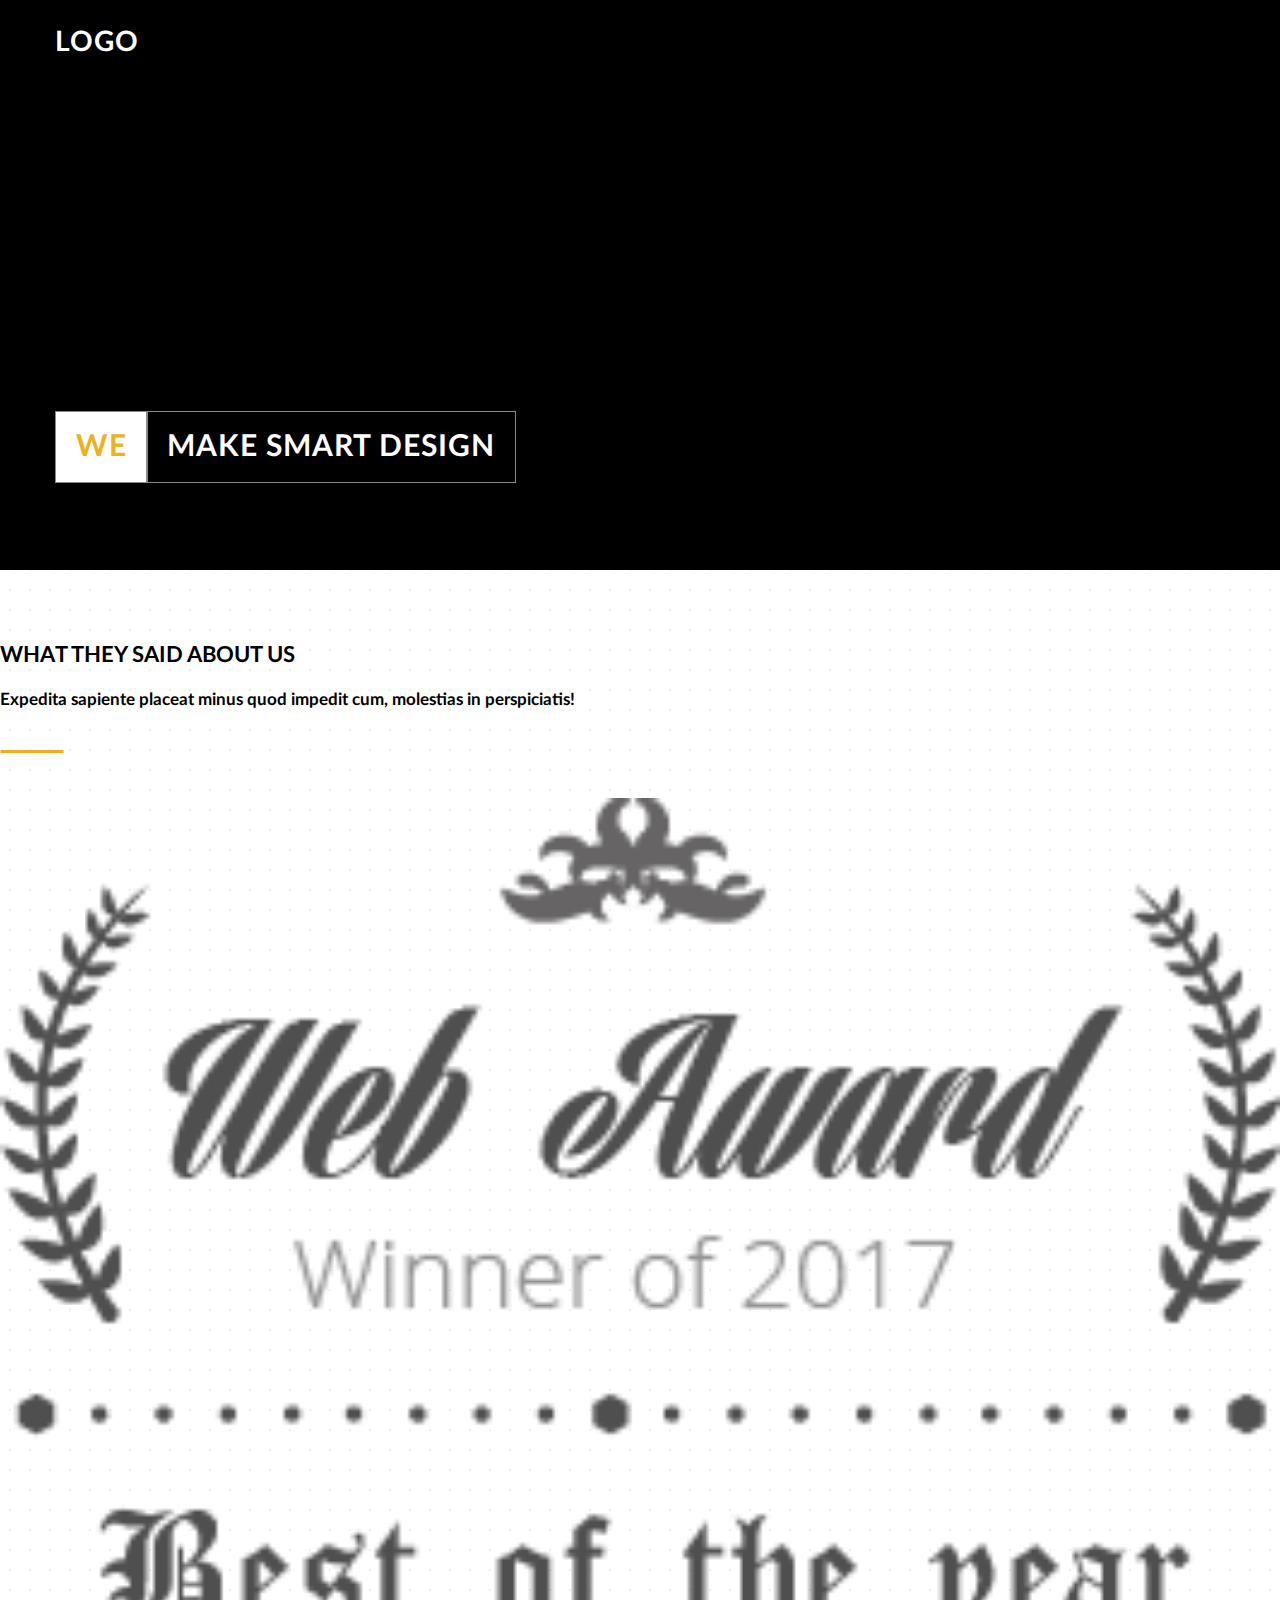
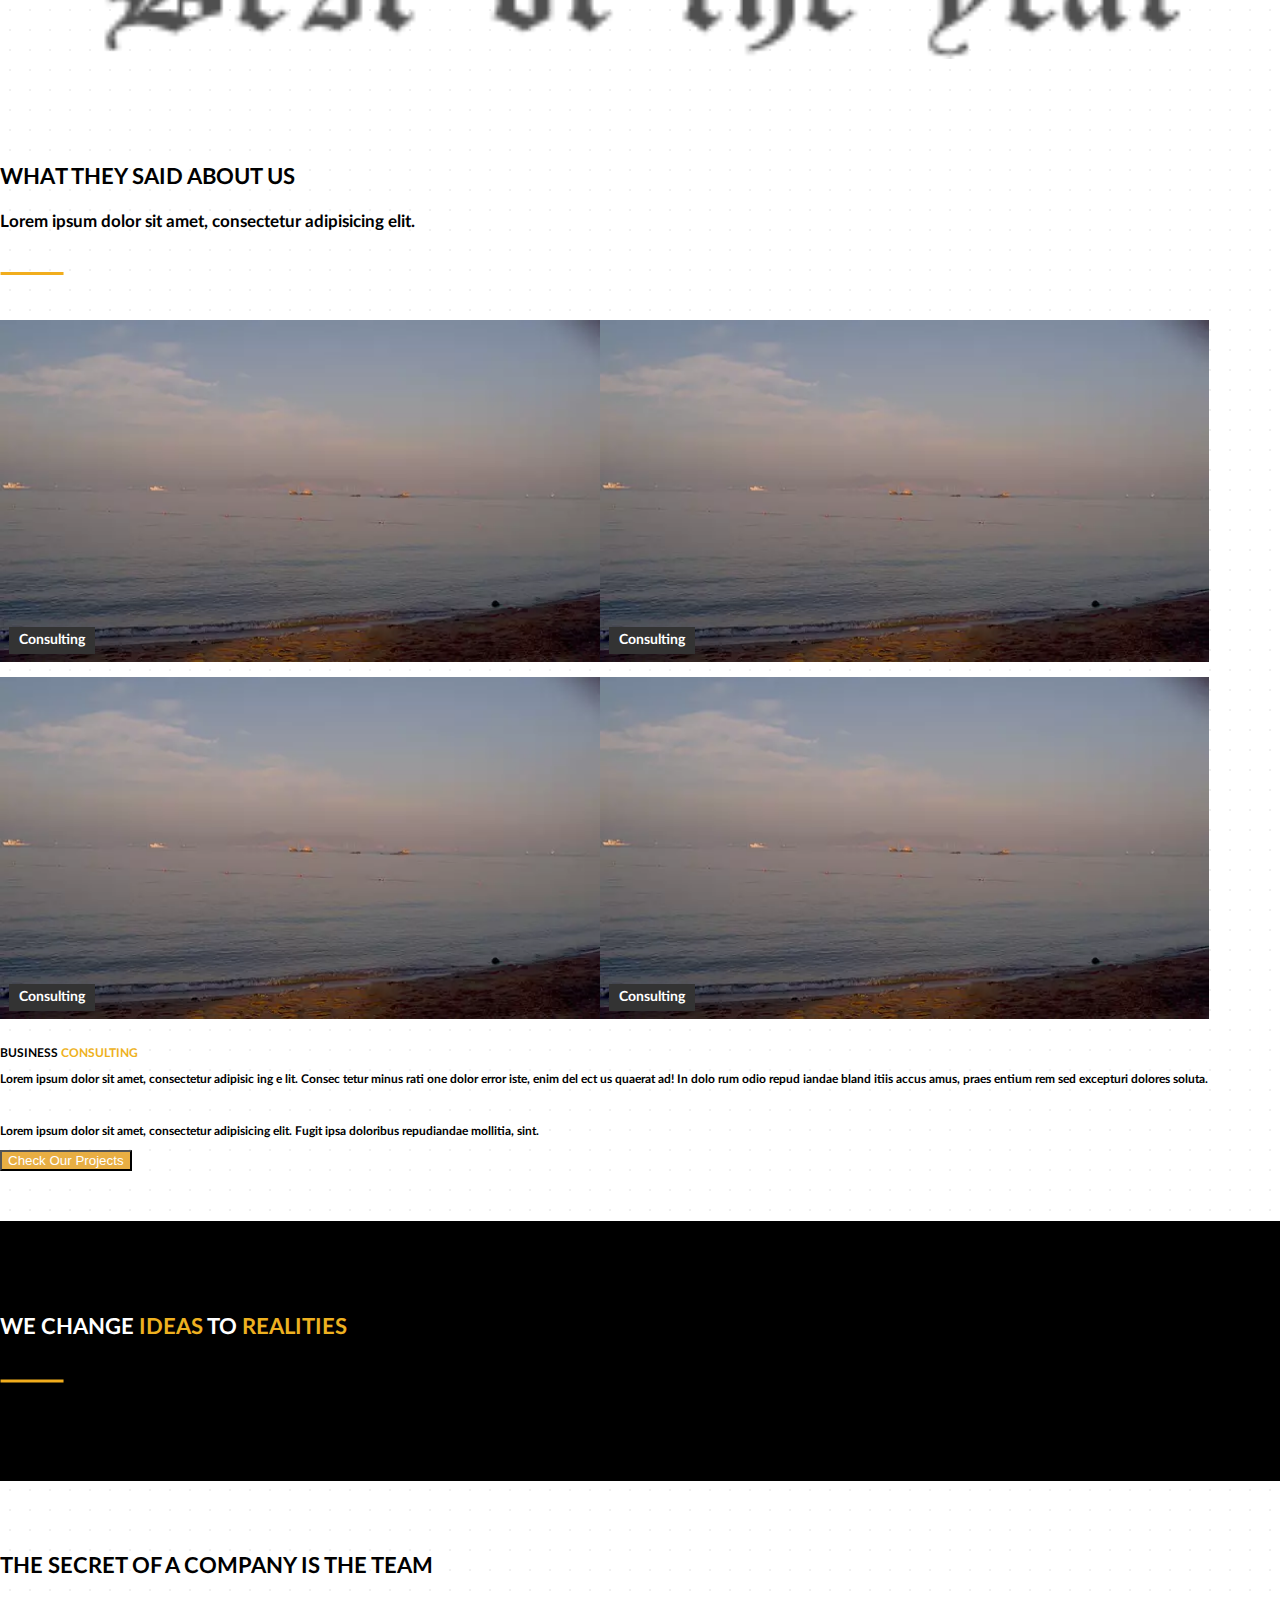
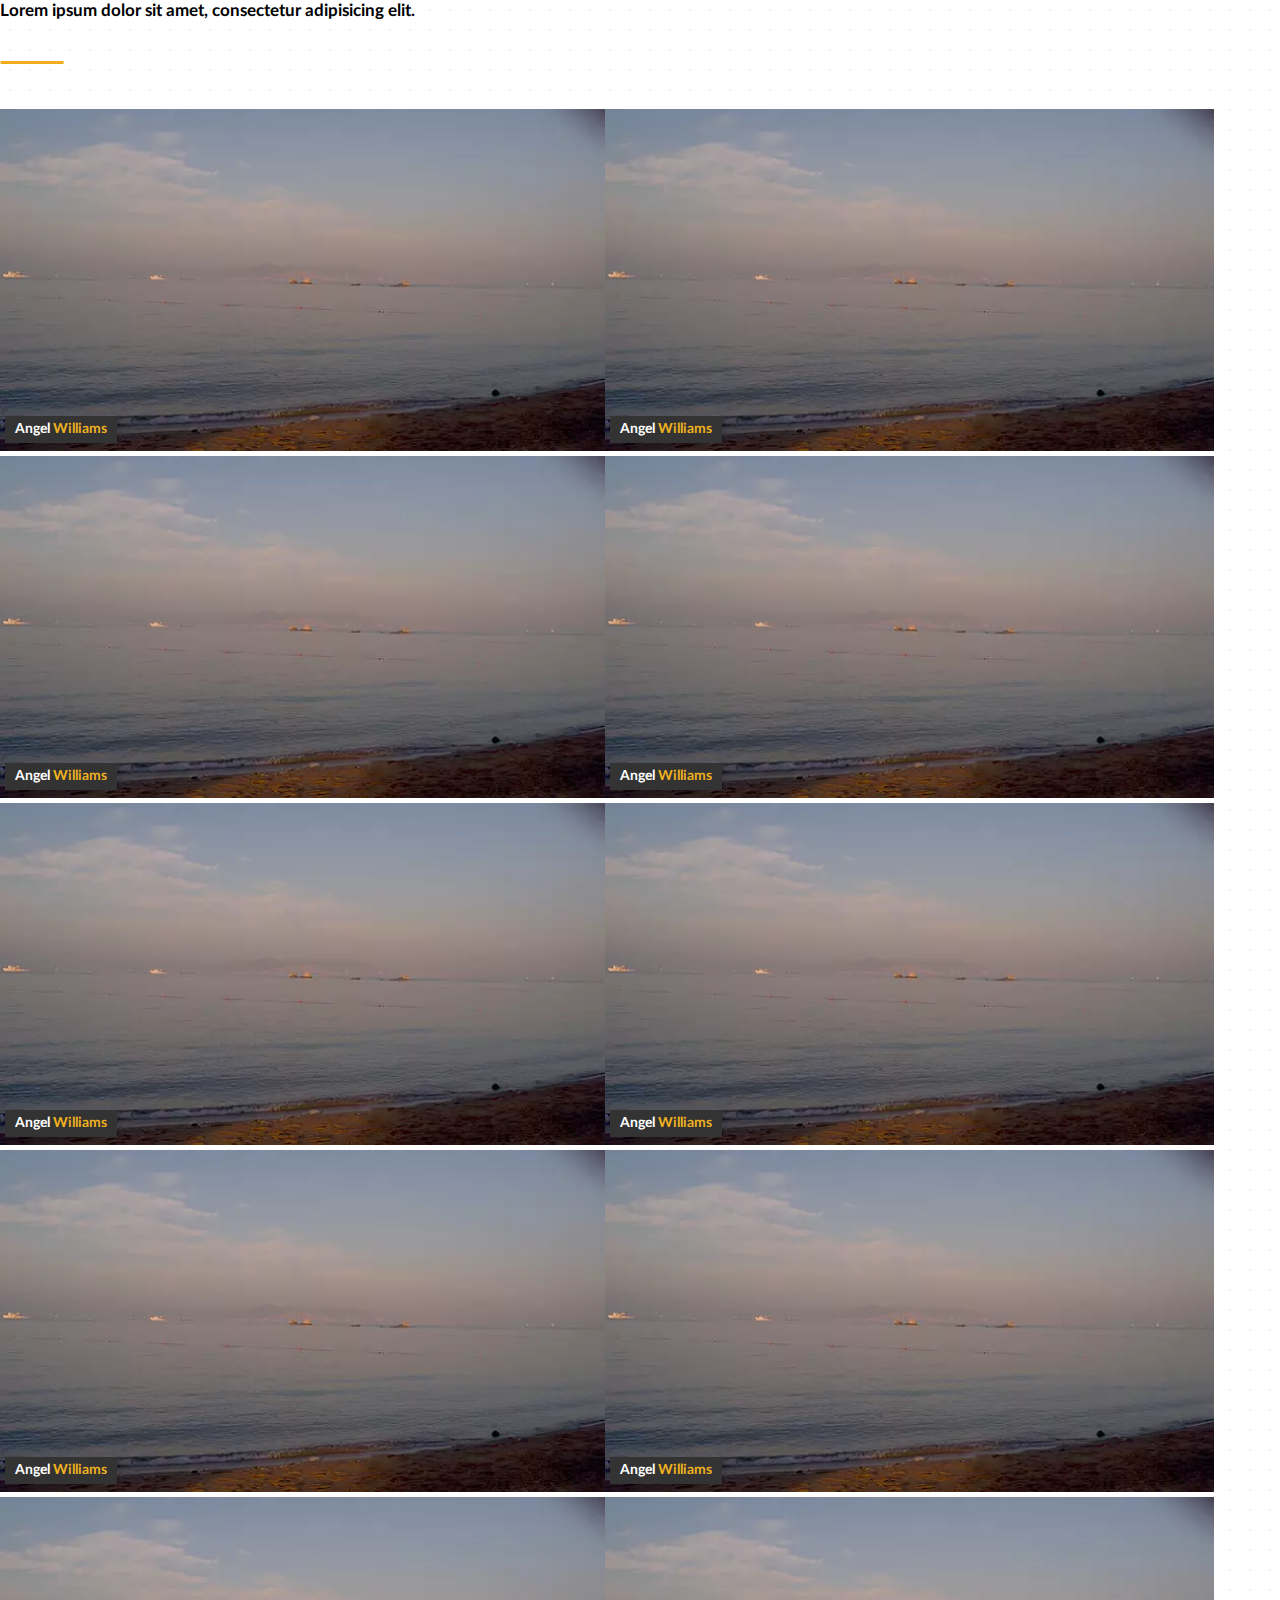
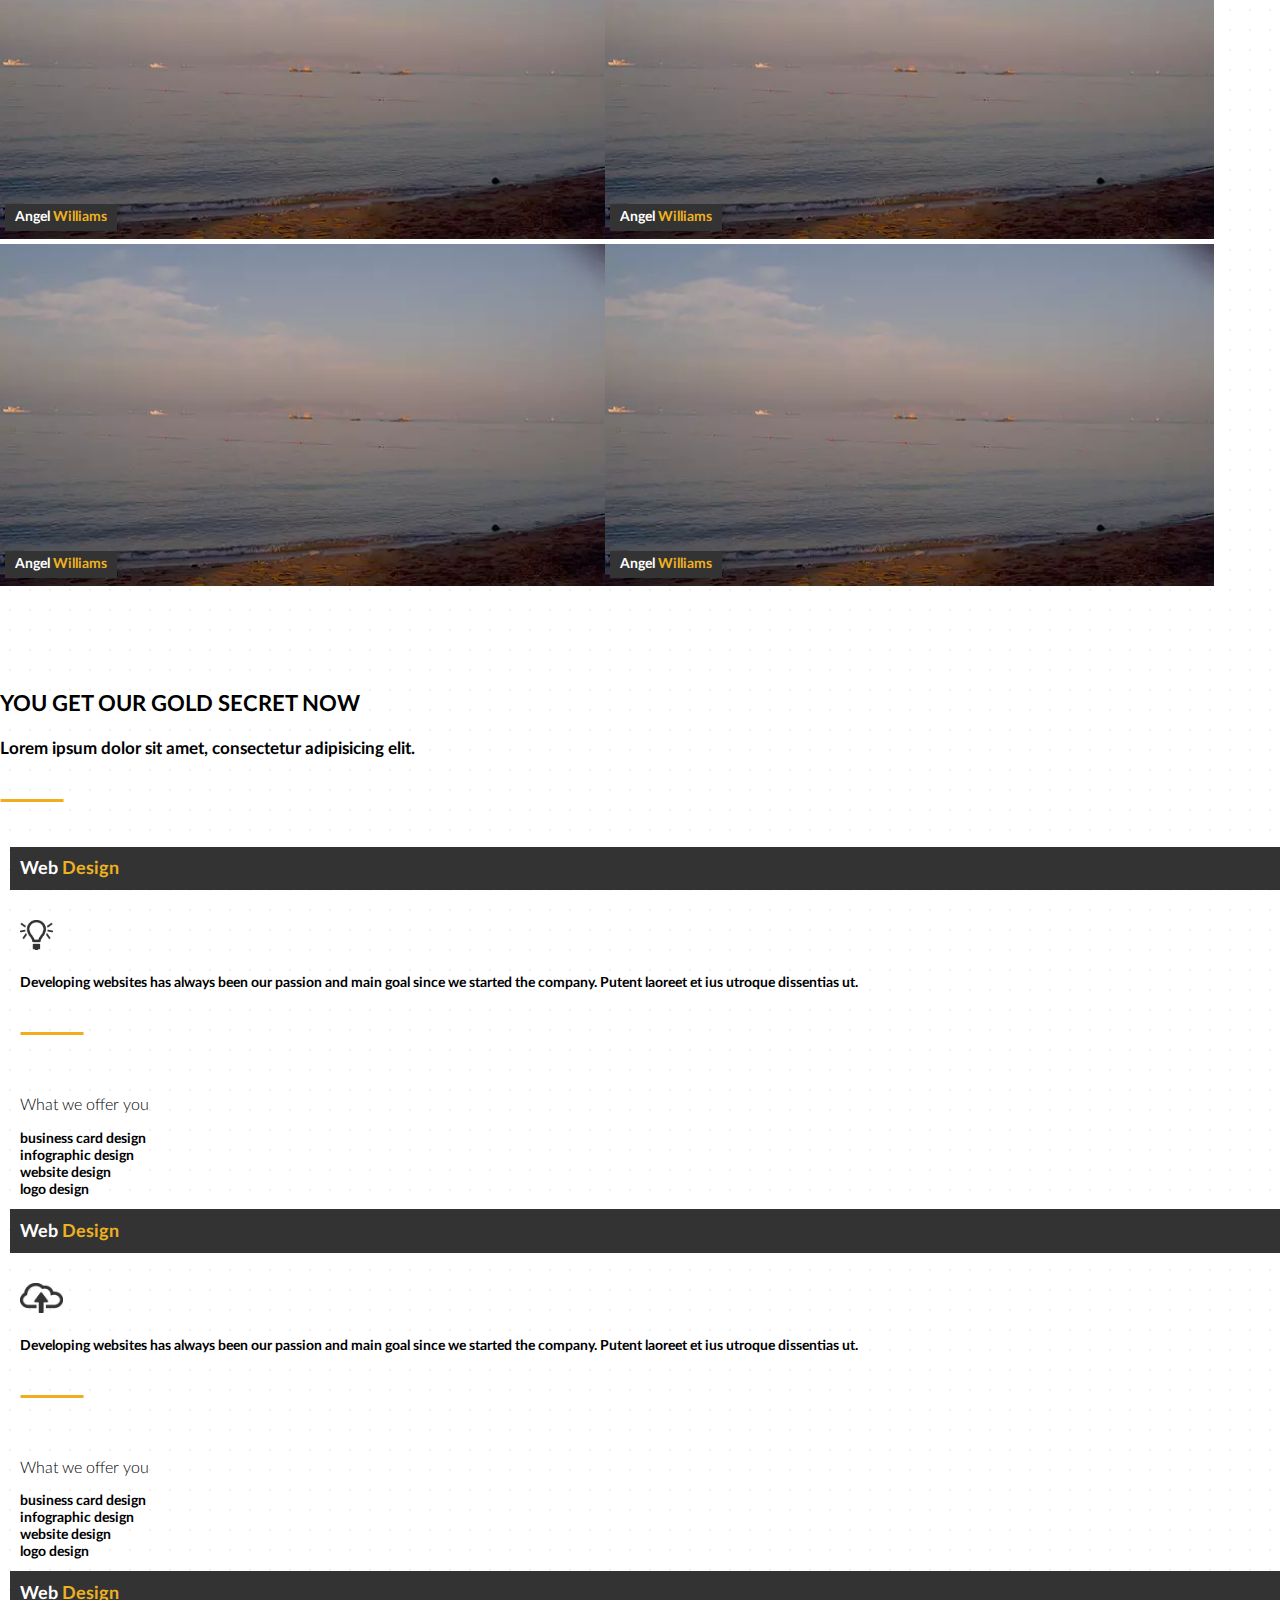
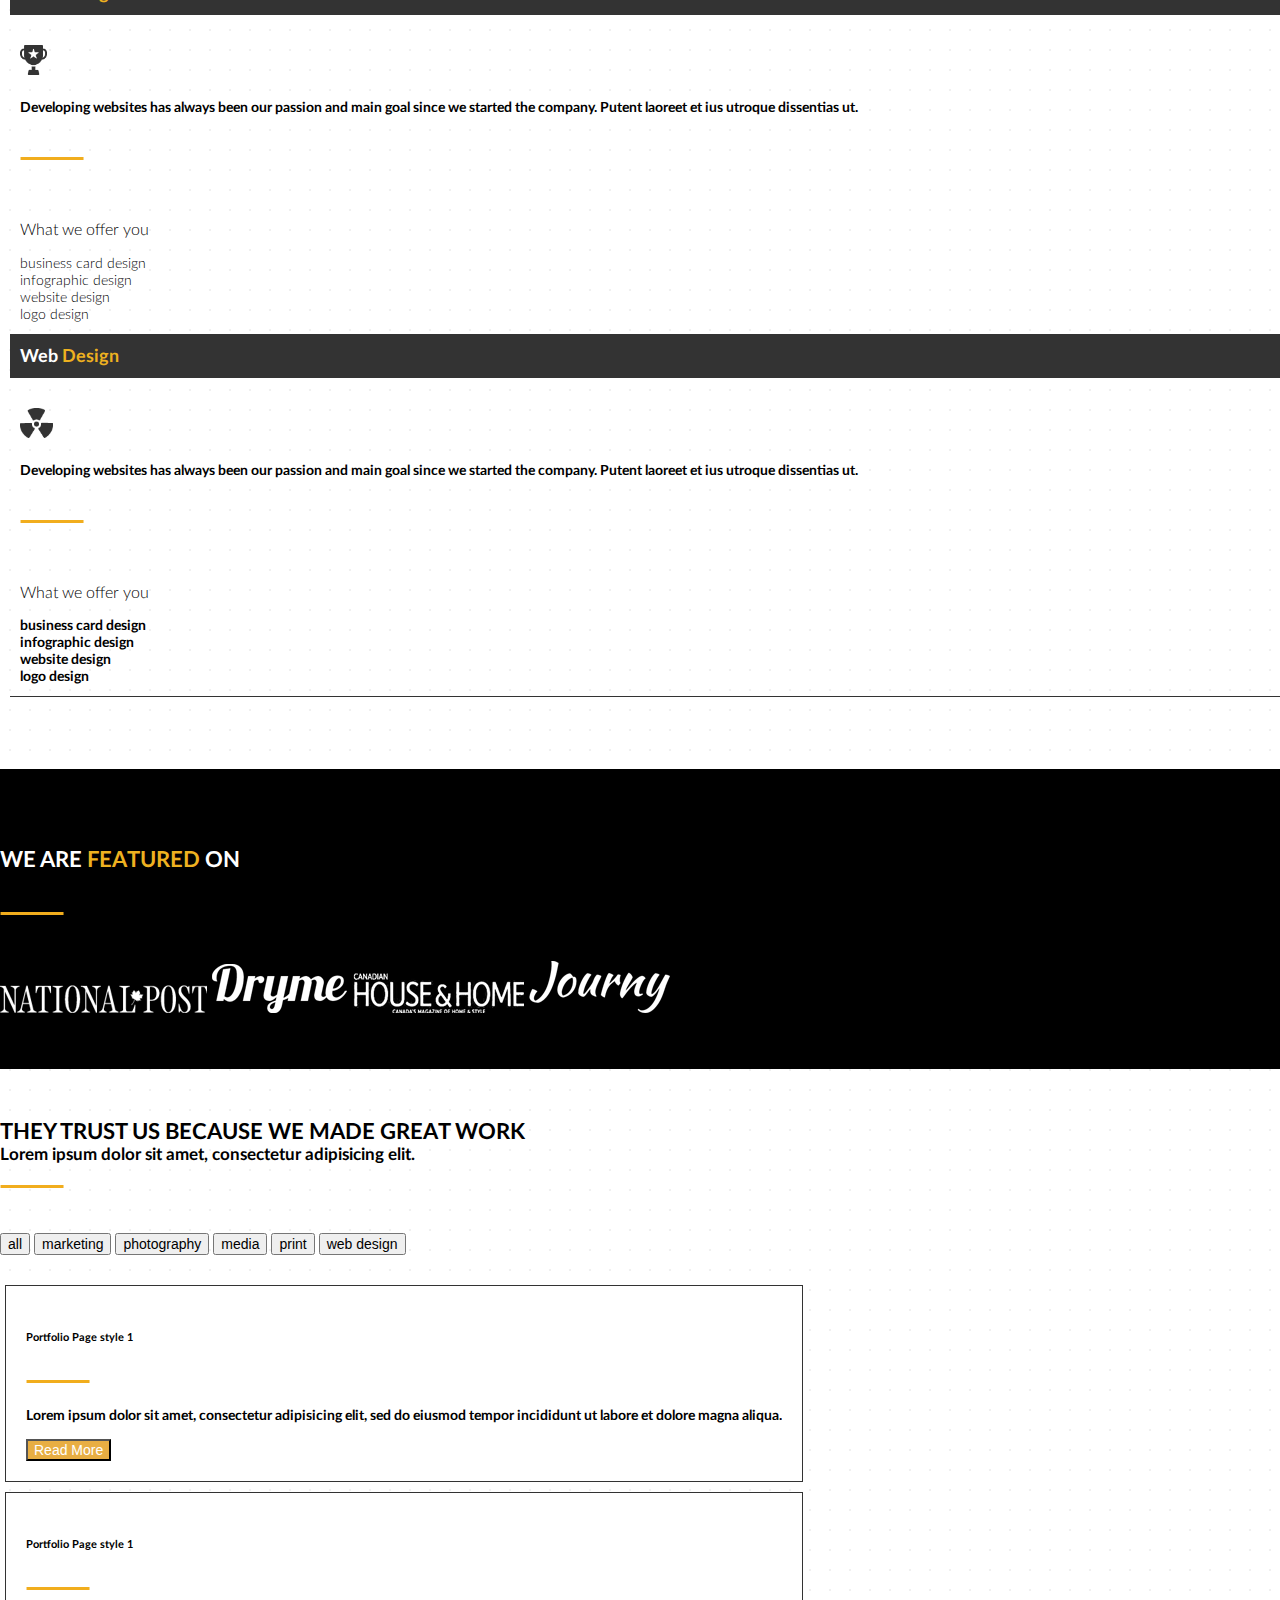
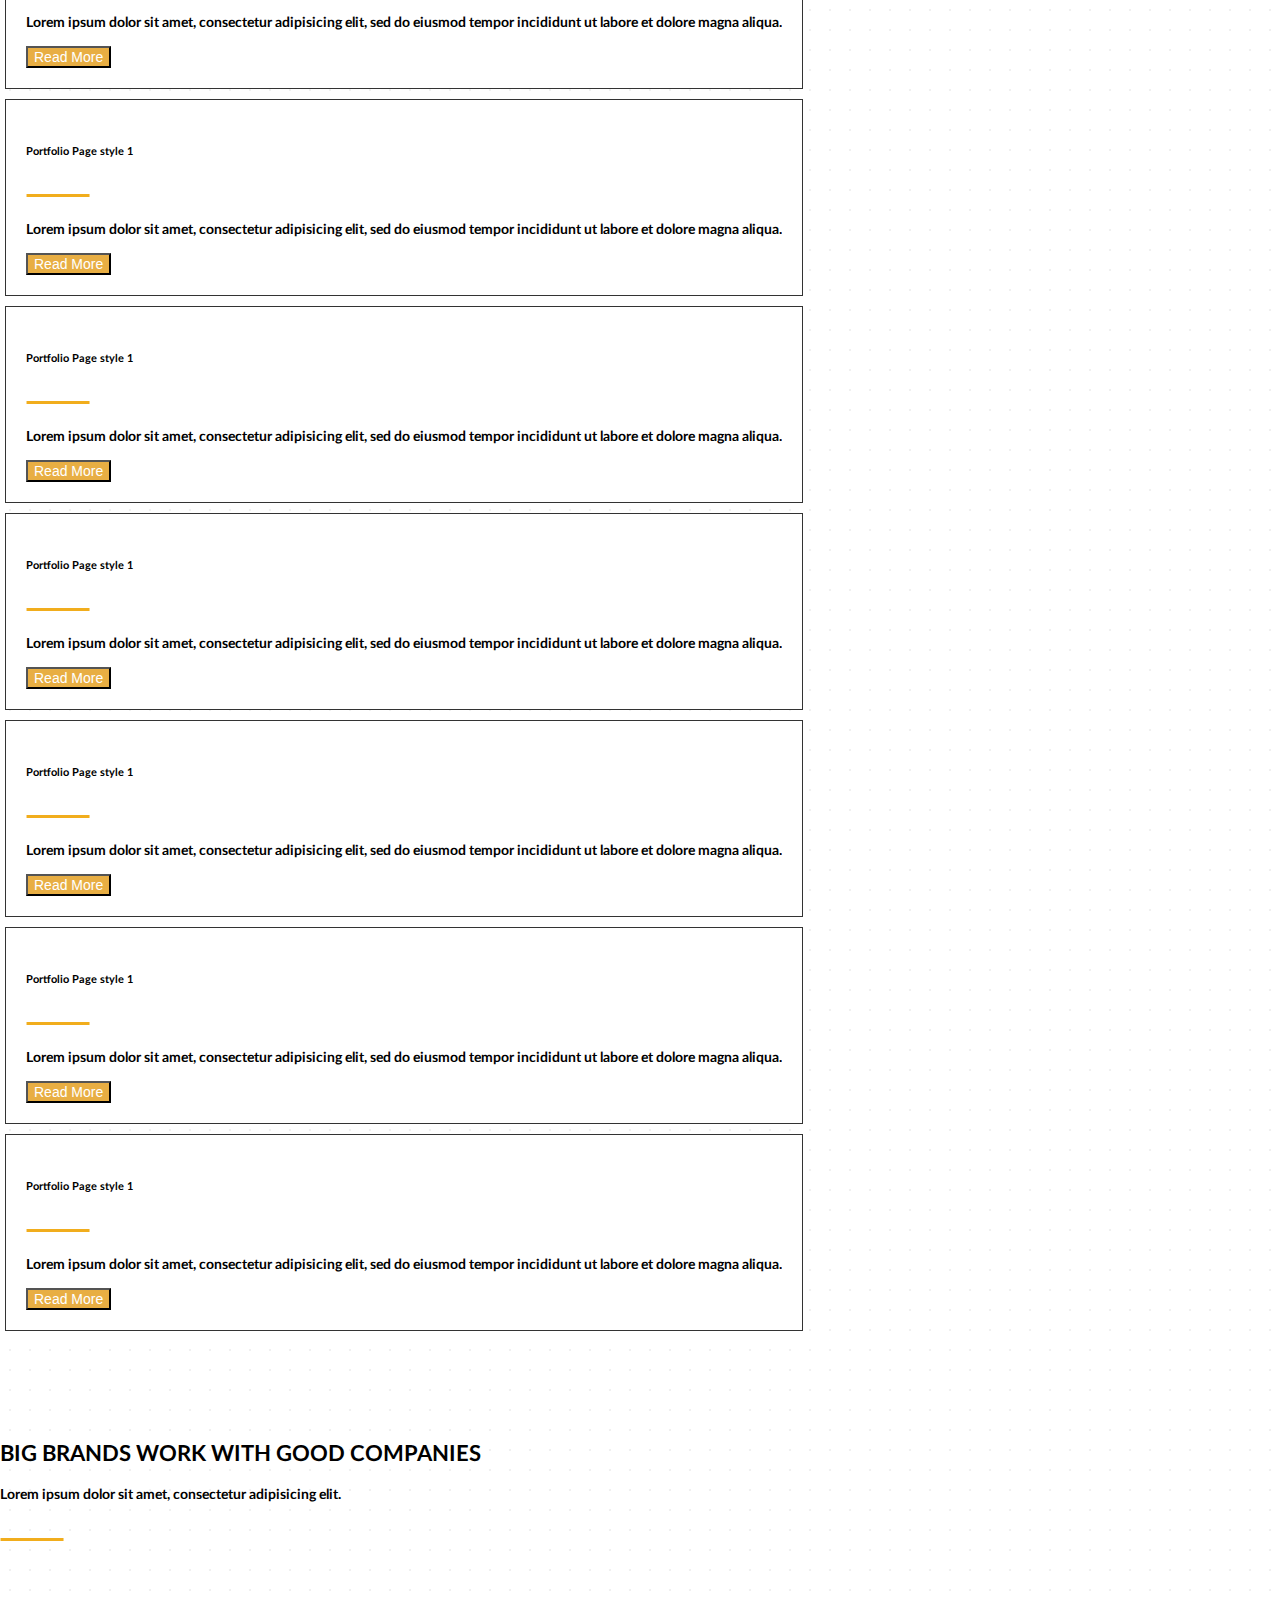
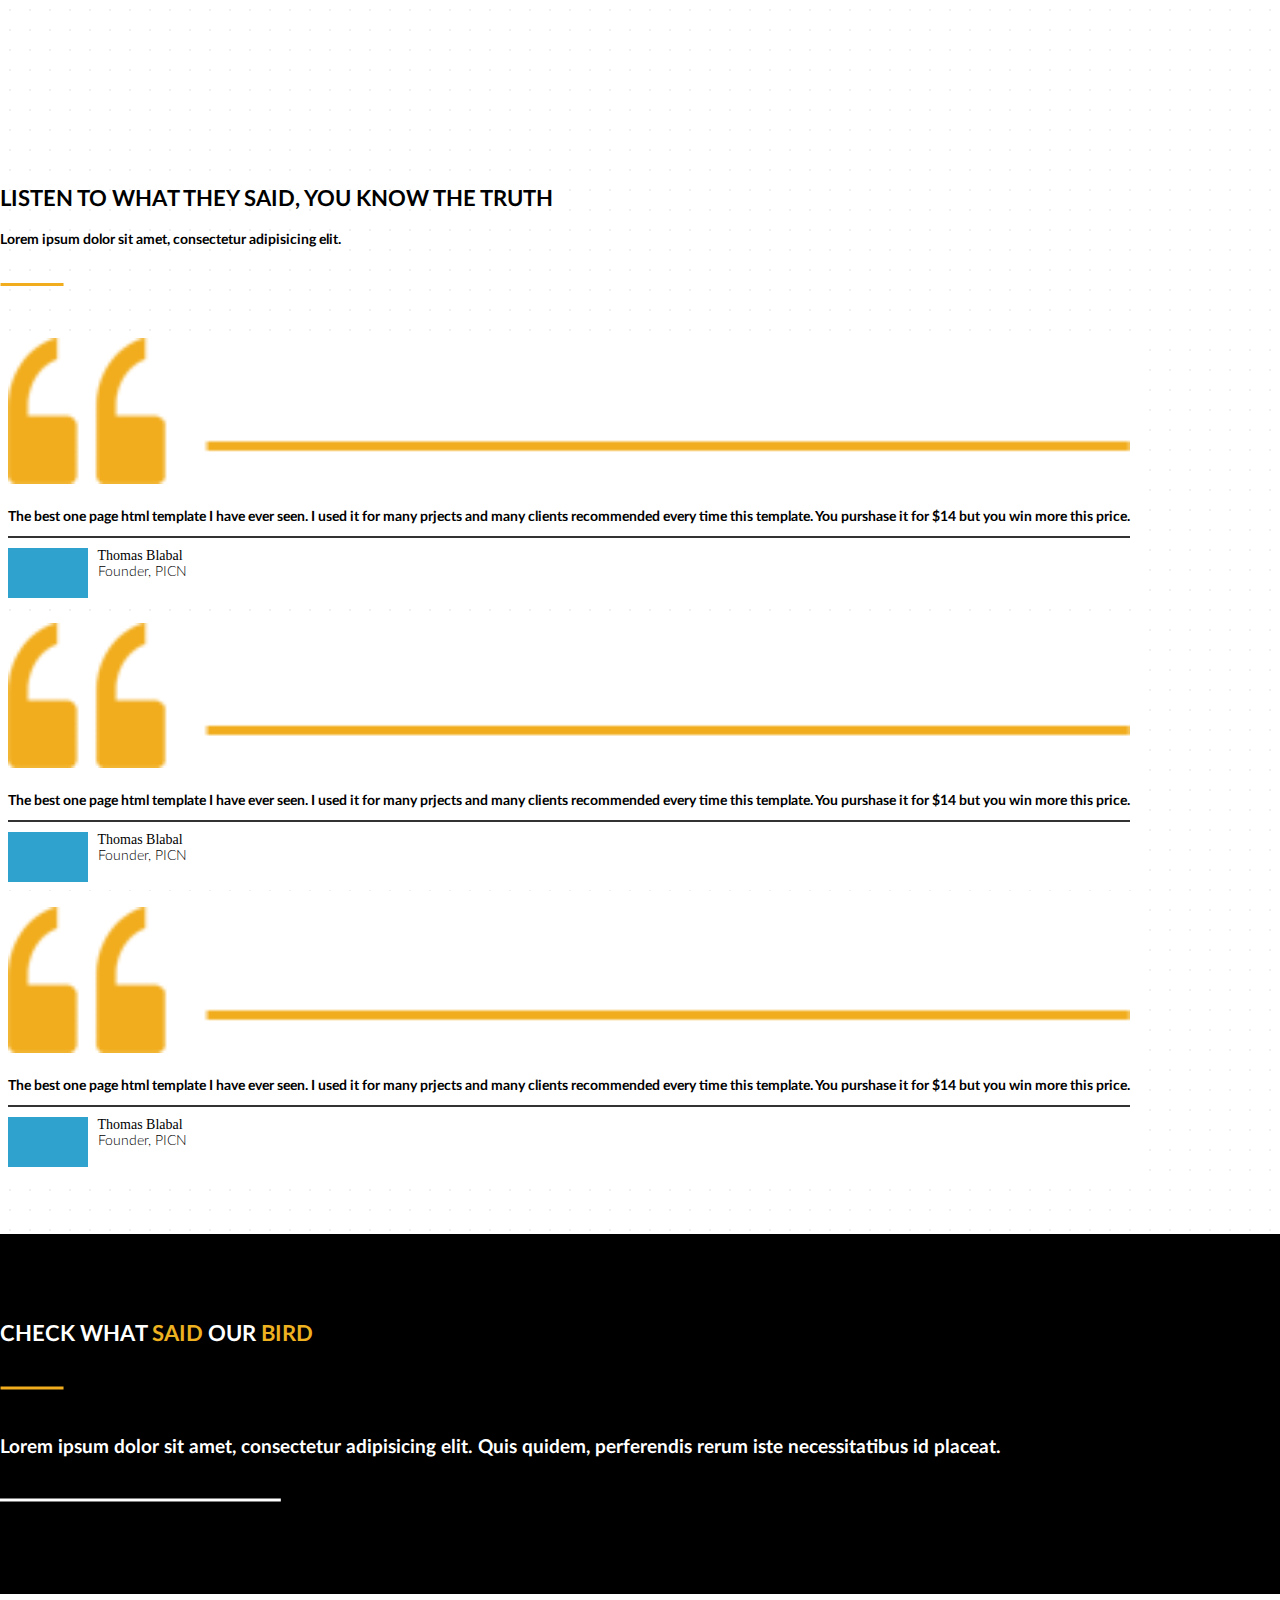
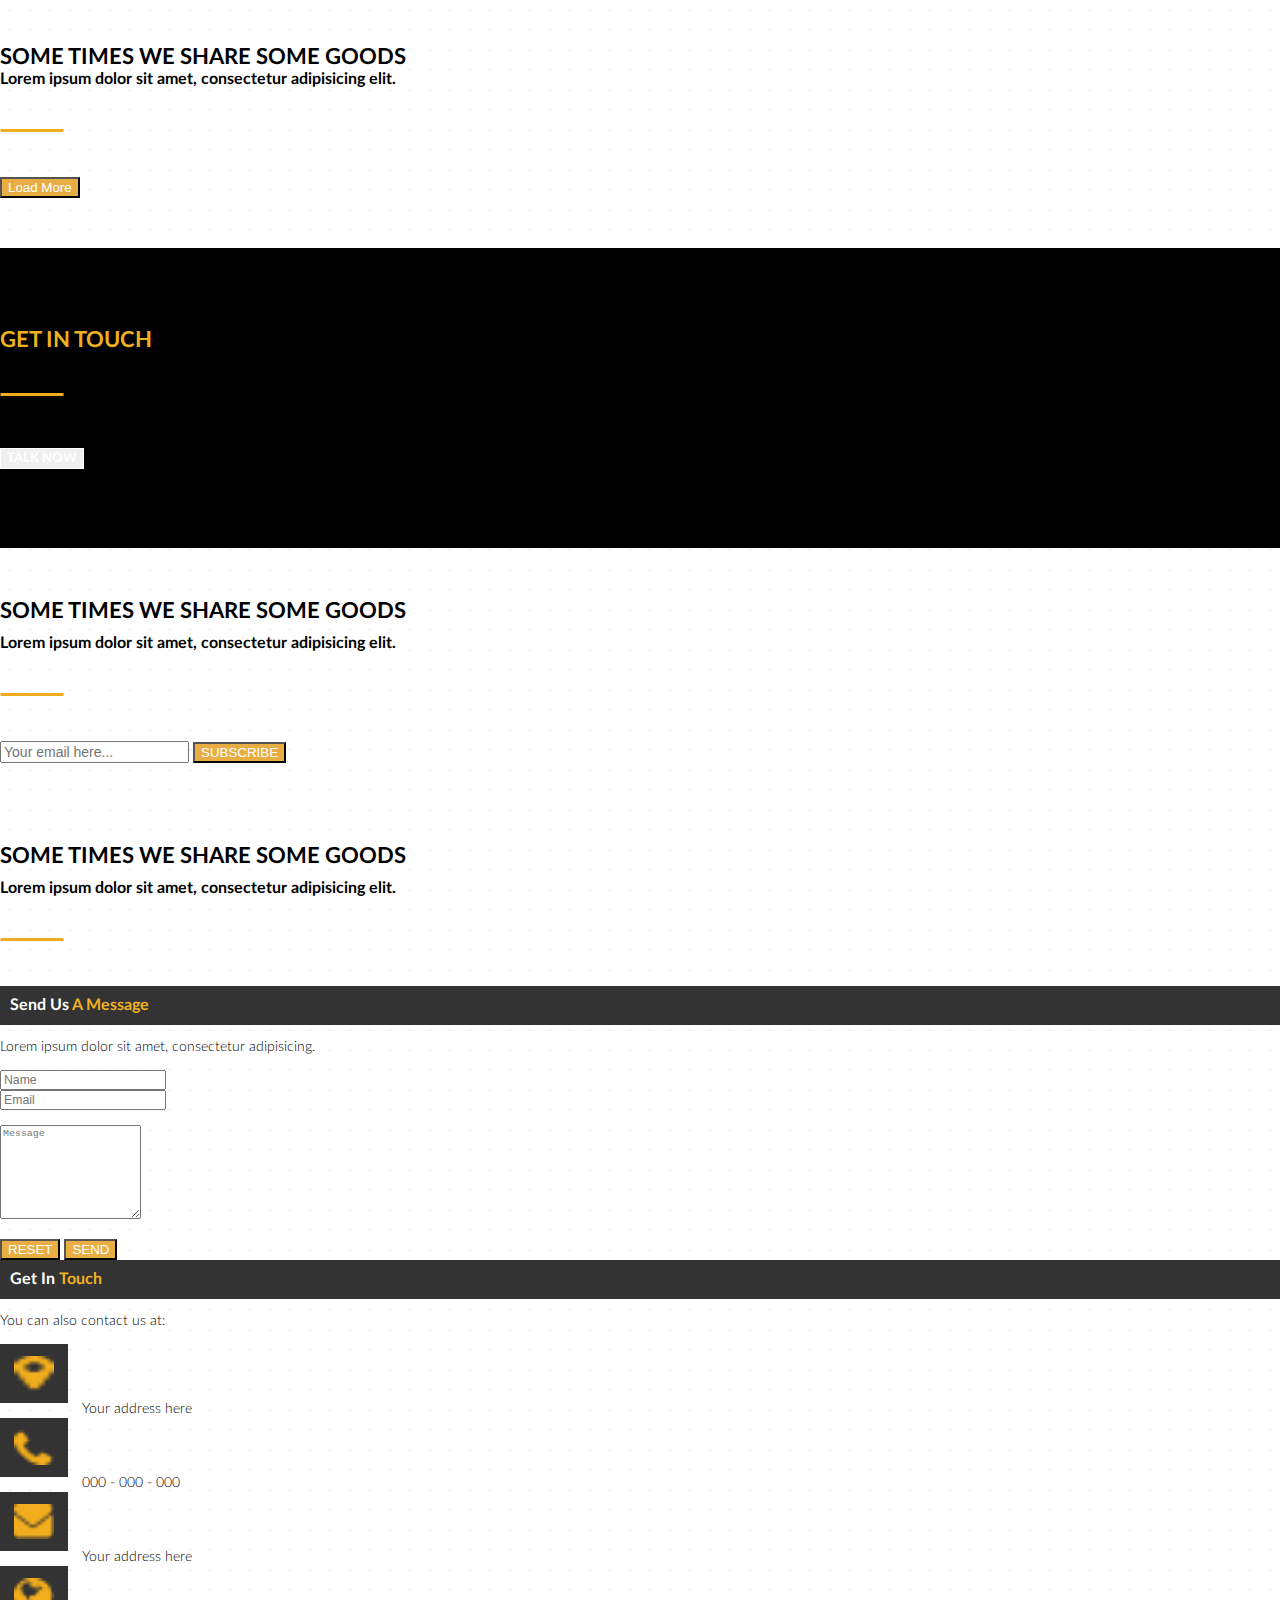
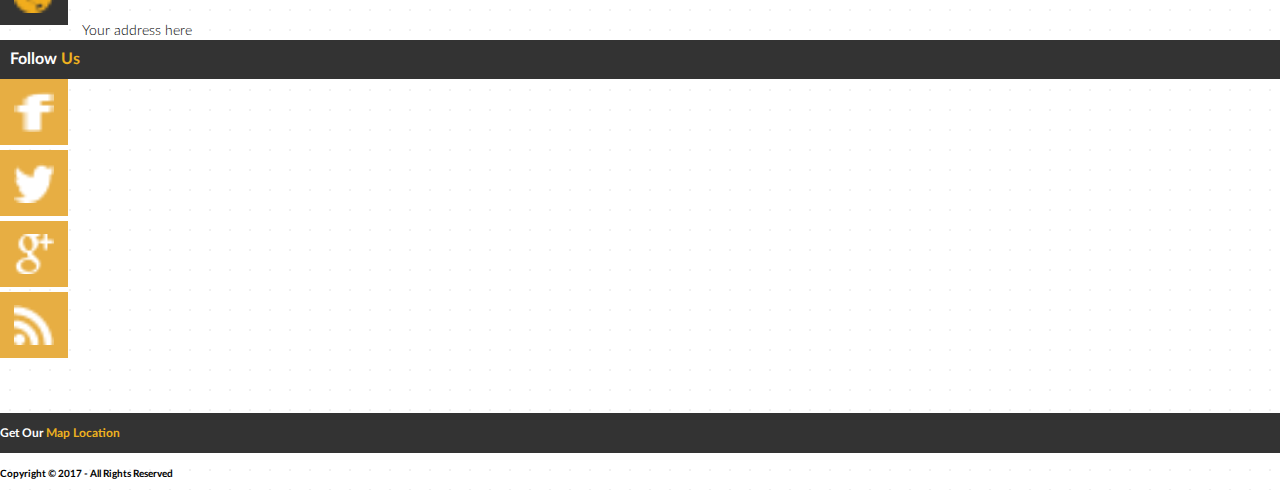
<file: index.html>
<!DOCTYPE html>
<html lang="en">
<head>
	<meta charset="UTF-8">
	<title>test</title>
	<meta name="viewport" content="width=device-width, initial-scale=1" />
	<link rel="stylesheet" href="https://maxcdn.bootstrapcdn.com/bootstrap/4.0.0-beta.2/css/bootstrap.min.css" integrity="sha384-PsH8R72JQ3SOdhVi3uxftmaW6Vc51MKb0q5P2rRUpPvrszuE4W1povHYgTpBfshb" crossorigin="anonymous">
	<link rel="stylesheet" href="css/index.css">
	<link rel="stylesheet" href="Lato/latofonts.css">
</head>
<body>
	<div>
		<!-- section 1 starts -->
		<section class="row-fluid capitalize logo-section">
			<div class="text-left logo">
				logo
			</div>
			<div class="text-left slogan">
				<span class="slogan-left border-right-0">we</span>
				<span class="slogan-right border-left-0">make smart design</span>
			</div>
		</section>
		<!-- section 1 ends -->
		<!-- section 2 starts -->
		<section class="container row-fluid section-two">
			<div class="text-center">
				<p class="section-title capitalize">what they said about us</p>
				<div class="seventeen">
					 Expedita sapiente placeat minus quod impedit cum, molestias in perspiciatis!
				</div>
				<img src="image/yellow-line.png" alt="" class="yellow-line">
			</div>
			<div class="col-xs-12">
			</div>
			<div class="row justify-content-around">
		    <div class="col-4">
					<img src="image/2/award.png" alt="" class="img-responsive award-img"/>
		    </div>
		  </div>
			<div class="second text-center">
				<p class="section-title capitalize">what they said about us</p>
				<div class="seventeen">
					Lorem ipsum dolor sit amet, consectetur adipisicing elit. 
				</div>
				<img src="image/yellow-line.png" alt="" class="yellow-line">
			</div>
			<div class="row">
				<div class="col-12 col-md-6 col-lg-12 grid-for-img">
					<div class="col-6 col-md-6 col-lg-3 grid-img">
						<img src="image/test.png" alt="" class="col-12">
						<div class="image-tag">
							consulting
						</div>
					</div>
					<div class="col-6 col-md-6 col-lg-3 grid-img">
						<img src="image/test.png" alt="" class="col-12">
						<div class="image-tag">
							consulting
						</div>
					</div>
					<div class="col-6 col-md-6 col-lg-3 grid-img second-line">
						<img src="image/test.png" alt="" class="col-12">
						<div class="image-tag">
							consulting
						</div>
					</div>
					<div class="col-6 col-md-6 col-lg-3 grid-img second-line">
						<img src="image/test.png" alt="" class="col-12">
						<div class="image-tag">
							consulting
						</div>
					</div>
				</div>
			  <div class="col-12 col-md-6 col-lg-12 content">
					<p class="capitalize">
						business
						<span class="yellow-font">consulting</span>
					</p >
					<p>
						Lorem ipsum dolor sit amet, consectetur adipisic ing e lit. Consec tetur minus rati one dolor error iste, enim del ect us quaerat ad! In dolo rum odio repud iandae bland itiis accus amus, praes entium rem sed excepturi dolores soluta.
					</p>
					<br/>
					<p>
						Lorem ipsum dolor sit amet, consectetur adipisicing elit. Fugit ipsa doloribus repudiandae mollitia, sint.
					</p>
					<button class="btn btn-warning check-btn">Check Our Projects</button>
			  </div>
			</div>
		</section>
		<!-- section 2 ends -->
		<!-- section 3 starts -->
		<section class="row-fluid section-three-head capitalize text-center">
			<!-- content -->
			<div class="container content">
				<span>we change</span>
				<span class="yellow-font">ideas</span>
				<span>to</span>
				<span class="yellow-font">realities</span>
				<div>
					<img src="image/yellow-line.png" alt="">
				</div>
			</div>

		</section>
		<section class="container row-fluid text-center section-three">
			<p class="section-title capitalize">the secret of a company is the team</p>
			<div class="seventeen">Lorem ipsum dolor sit amet, consectetur adipisicing elit.</div>
			<img src="image/yellow-line.png" class="yellow-line">
			<div class="grid-for-img">
				<div class="col-4 col-md-2 grid-img">
					<img src="image/test.png" alt="" class="col-12">
					<div class="image-tag">
						Angel
						<span class="yellow-font">Williams</span>
					</div>
				</div>
				<div class="col-4 col-md-2 grid-img">
					<img src="image/test.png" alt="" class="col-12">
					<div class="image-tag">
						Angel
						<span class="yellow-font">Williams</span>
					</div>
				</div>
				<div class="col-4 col-md-2 grid-img">
					<img src="image/test.png" alt="" class="col-12">
					<div class="image-tag">
						Angel
						<span class="yellow-font">Williams</span>
					</div>
				</div>
				<div class="col-4 col-md-2 grid-img">
					<img src="image/test.png" alt="" class="col-12">
					<div class="image-tag">
						Angel
						<span class="yellow-font">Williams</span>
					</div>
				</div>
				<div class="col-4 col-md-2 grid-img">
					<img src="image/test.png" alt="" class="col-12">
					<div class="image-tag">
						Angel
						<span class="yellow-font">Williams</span>
					</div>
				</div>
				<div class="col-4 col-md-2 grid-img">
					<img src="image/test.png" alt="" class="col-12">
					<div class="image-tag">
						Angel
						<span class="yellow-font">Williams</span>
					</div>
				</div>
				<div class="col-4 col-md-2 grid-img second-line">
					<img src="image/test.png" alt="" class="col-12">
					<div class="image-tag">
						Angel
						<span class="yellow-font">Williams</span>
					</div>
				</div>
				<div class="col-4 col-md-2 grid-img second-line">
					<img src="image/test.png" alt="" class="col-12">
					<div class="image-tag">
						Angel
						<span class="yellow-font">Williams</span>
					</div>
				</div>
				<div class="col-4 col-md-2 grid-img second-line">
					<img src="image/test.png" alt="" class="col-12">
					<div class="image-tag">
						Angel
						<span class="yellow-font">Williams</span>
					</div>
				</div>
				<div class="col-4 col-md-2 grid-img second-line">
					<img src="image/test.png" alt="" class="col-12">
					<div class="image-tag">
						Angel
						<span class="yellow-font">Williams</span>
					</div>
				</div>
				<div class="col-4 col-md-2 grid-img second-line">
					<img src="image/test.png" alt="" class="col-12">
					<div class="image-tag">
						Angel
						<span class="yellow-font">Williams</span>
					</div>
				</div>
				<div class="col-4 col-md-2 grid-img second-line">
					<img src="image/test.png" alt="" class="col-12">
					<div class="image-tag">
						Angel
						<span class="yellow-font">Williams</span>
					</div>
				</div>
			</div>
			<p class="second section-title capitalize">you get our gold secret now</p>
			<div class="seventeen">Lorem ipsum dolor sit amet, consectetur adipisicing elit.</div>
			<img src="image/yellow-line.png" class="yellow-line">
			<div class="row grid-for-item">
				<div class="col-3 grid-item">
					<div class="card-title title">Web <span class="yellow-font">Design</span></div>	
					<div class="card-content">
						<img src="image/3/bubble.png" class="icon">
						<div>
							Developing websites has always been our passion and main goal since we started the company. Putent laoreet et ius utroque dissentias ut.
						</div>
						<img src="image/yellow-line.png" class="yellow-line">
						<p>What we offer you</p>
						<div>business card design</div>
						<div>infographic design</div>
						<div>website design</div>
						<div>logo design</div>
					</div>
				</div>
				<div class="col-3 grid-item">
					<div class="card-title title">Web <span class="yellow-font">Design</span></div>	
					<div class="card-content">
						<img src="image/3/seo.png" class="icon">
						<div>
							Developing websites has always been our passion and main goal since we started the company. Putent laoreet et ius utroque dissentias ut.
						</div>
						<img src="image/yellow-line.png" class="yellow-line">
						<p>What we offer you</p>
						<div>business card design</div>
						<div>infographic design</div>
						<div>website design</div>
						<div>logo design</div>
					</div>
				</div>				
				<div class="col-3 grid-item">
					<div class="card-title title">Web <span class="yellow-font">Design</span></div>	
					<div class="card-content">
						<img src="image/3/game.png" class="icon">
						<div>
							Developing websites has always been our passion and main goal since we started the company. Putent laoreet et ius utroque dissentias ut.
						</div>
						<img src="image/yellow-line.png" class="yellow-line">
						<p>What we offer you</p>
						<div class="light">business card design</div>
						<div class="light">infographic design</div>
						<div class="light">website design</div>
						<div class="light">logo design</div>
					</div>
				</div>				
				<div class="col-3 grid-item">
					<div class="card-title title">Web <span class="yellow-font">Design</span></div>	
					<div class="card-content">
						<img src="image/3/server.png" class="icon">
						<div>
							Developing websites has always been our passion and main goal since we started the company. Putent laoreet et ius utroque dissentias ut.
						</div>
						<img src="image/yellow-line.png" class="yellow-line">
						<p>What we offer you</p>
						<div>business card design</div>
						<div>infographic design</div>
						<div>website design</div>
						<div>logo design</div>
					</div>
				</div>
			</div>
		</section>
		<!-- section 3 ends -->
		<!-- section 4 FEATURE starts -->
		<section class="section-four-head capitalize text-center">
			<div class="content">
				<p>we are <span class="yellow-font">featured</span> on</p>
				<img src="image/yellow-line.png">
				<div class="row col-8 offset-2">
					<img src="image/4/feature1.png" class="col-3">
					<img src="image/4/feature2.png" class="col-3">
					<img src="image/4/feature3.png" class="col-3">
					<img src="image/4/feature4.png" class="col-3">
				</div>
			</div>
		</section>
		<section class="container row-fluid section-four text-center">
			<div class="section-title capitalize">they trust us because we made great work</div>
			<div class="seventeen">Lorem ipsum dolor sit amet, consectetur adipisicing elit. </div>
			<img src="image/yellow-line.png" class="yellow-line">
			<!-- <img src="" alt=""> -->
			<div class="category">
				<button class="btn btn-outline-dark">all</button>
				<button class="btn btn-outline-dark">marketing</button>
				<button class="btn btn-outline-dark">photography</button>
				<button class="btn btn-outline-dark">media</button>
				<button class="btn btn-outline-dark">print</button>
				<button class="btn btn-outline-dark">web design</button>
			</div>
			<div class="grid-for-img">
				<div class="col-3 grid-img">
					<!-- <img src="image/4/white.png" alt="" class="col-12"> -->
					<div class="grid-content">
						<h6>Portfolio Page style 1</h6>
						<img src="image/yellow-line.png">
						<P class="content">Lorem ipsum dolor sit amet, consectetur adipisicing elit, sed do eiusmod
						tempor incididunt ut labore et dolore magna aliqua.</P>
						<button class="btn warning-btn yellow-btn">Read More</button>
					</div>
				</div>
				<div class="col-3 grid-img">
					<!-- <img src="image/4/white.png" alt="" class="col-12"> -->
					<div class="grid-content">
						<h6>Portfolio Page style 1</h6>
						<img src="image/yellow-line.png">
						<P class="content">Lorem ipsum dolor sit amet, consectetur adipisicing elit, sed do eiusmod
						tempor incididunt ut labore et dolore magna aliqua.</P>
						<button class="btn warning-btn yellow-btn">Read More</button>
					</div>
				</div>
				<div class="col-3 grid-img">
					<!-- <img src="image/4/white.png" alt="" class="col-12"> -->
					<div class="grid-content">
						<h6>Portfolio Page style 1</h6>
						<img src="image/yellow-line.png">
						<P class="content">Lorem ipsum dolor sit amet, consectetur adipisicing elit, sed do eiusmod
						tempor incididunt ut labore et dolore magna aliqua.</P>
						<button class="btn warning-btn yellow-btn">Read More</button>
					</div>
				</div>
				<div class="col-3 grid-img">
					<!-- <img src="image/4/white.png" alt="" class="col-12"> -->
					<div class="grid-content">
						<h6>Portfolio Page style 1</h6>
						<img src="image/yellow-line.png">
						<P class="content">Lorem ipsum dolor sit amet, consectetur adipisicing elit, sed do eiusmod
						tempor incididunt ut labore et dolore magna aliqua.</P>
						<button class="btn warning-btn yellow-btn">Read More</button>
					</div>
				</div>
				<div class="col-3 grid-img">
					<!-- <img src="image/4/white.png" alt="" class="col-12"> -->
					<div class="grid-content">
						<h6>Portfolio Page style 1</h6>
						<img src="image/yellow-line.png">
						<P class="content">Lorem ipsum dolor sit amet, consectetur adipisicing elit, sed do eiusmod
						tempor incididunt ut labore et dolore magna aliqua.</P>
						<button class="btn warning-btn yellow-btn">Read More</button>
					</div>
				</div>
				<div class="col-3 grid-img">
					<!-- <img src="image/4/white.png" alt="" class="col-12"> -->
					<div class="grid-content">
						<h6>Portfolio Page style 1</h6>
						<img src="image/yellow-line.png">
						<P class="content">Lorem ipsum dolor sit amet, consectetur adipisicing elit, sed do eiusmod
						tempor incididunt ut labore et dolore magna aliqua.</P>
						<button class="btn warning-btn yellow-btn">Read More</button>
					</div>
				</div>
				<div class="col-3 grid-img">
					<!-- <img src="image/4/white.png" alt="" class="col-12"> -->
					<div class="grid-content">
						<h6>Portfolio Page style 1</h6>
						<img src="image/yellow-line.png">
						<P class="content">Lorem ipsum dolor sit amet, consectetur adipisicing elit, sed do eiusmod
						tempor incididunt ut labore et dolore magna aliqua.</P>
						<button class="btn warning-btn yellow-btn">Read More</button>
					</div>
				</div>
				<div class="col-3 grid-img">
					<!-- <img src="image/4/white.png" alt="" class="col-12"> -->
					<div class="grid-content">
						<h6>Portfolio Page style 1</h6>
						<img src="image/yellow-line.png">
						<P class="content">Lorem ipsum dolor sit amet, consectetur adipisicing elit, sed do eiusmod
						tempor incididunt ut labore et dolore magna aliqua.</P>
						<button class="btn warning-btn yellow-btn">Read More</button>
					</div>
				</div>
			</div>
			<div class="second section-title capitalize">big brands work with good companies</div>
			<p class="content">Lorem ipsum dolor sit amet, consectetur adipisicing elit.</p>
			<img src="image/yellow-line.png" class="yellow-line">
			<!-- <img src="" alt=""> -->
			<div class="third section-title capitalize">listen to what they said, you know the truth</div>
			<p class="content">Lorem ipsum dolor sit amet, consectetur adipisicing elit.</p>
			<img src="image/yellow-line.png" class="yellow-line">
			<div class="grid-for-img">
				<div class="col-12 col-sm-4 grid-img second-grid-img">
					<div class="top-part">
						<img src="image/4/first-line.png">
						<div class="text-left content">The best one page html template I have ever seen. I used it for many prjects and many clients recommended every time this template. You purshase it for $14 but you win more this price.</div>
					</div>
					<div class="bottom-part">
						<img src="image/4/headimg.png" class="headimg">
						<div class="text-left name">
							<div class="full-name">Thomas Blabal</div>
							<div class="job-title">Founder, PICN</div>
						</div>
					</div>
				</div>
				<div class="col-12 col-sm-4 grid-img second-grid-img">
					<div class="top-part">
						<img src="image/4/first-line.png">
						<div class="text-left content">The best one page html template I have ever seen. I used it for many prjects and many clients recommended every time this template. You purshase it for $14 but you win more this price.</div>
					</div>
					<div class="bottom-part">
						<img src="image/4/headimg.png" class="headimg">
						<div class="text-left name">
							<div class="full-name">Thomas Blabal</div>
							<div class="job-title">Founder, PICN</div>
						</div>
					</div>
				</div>
				<div class="col-12 col-sm-4 grid-img second-grid-img">
					<div class="top-part">
						<img src="image/4/first-line.png">
						<div class="text-left content">The best one page html template I have ever seen. I used it for many prjects and many clients recommended every time this template. You purshase it for $14 but you win more this price.</div>
					</div>
					<div class="bottom-part">
						<img src="image/4/headimg.png" class="headimg">
						<div class="text-left name">
							<div class="full-name">Thomas Blabal</div>
							<div class="job-title">Founder, PICN</div>
						</div>
					</div>
				</div>
			</div>
		</section>
		<!-- section 4 ends -->
		<!-- section 5 starts -->
		<section class="row-fluid section-five-head text-center">
			<div class="container content">
				<div class="first-line capitalize">
					<span>check what</span>
					<span class="yellow-font">said</span>
					<span>our</span>
					<span class="yellow-font">bird</span>
				</div>
				<img src="image/yellow-line.png" class="yellow-line">
				<div class="second-line">Lorem ipsum dolor sit amet, consectetur adipisicing elit. Quis quidem, perferendis rerum iste necessitatibus id placeat.</div>
				<img src="image/white-line.png" class="line">
			</div>
		</section>
		<section class="container row-fluid section-five text-center">
			<div class="text-center">
				<div class="second section-title capitalize">some times we share some goods</div>
				<div class="content">Lorem ipsum dolor sit amet, consectetur adipisicing elit.</div>
				<img src="image/yellow-line.png" class="yellow-line">
			</div>
			<div class="flex-for-item">

			</div>
			<button class="btn btn-warning check-btn">
				load more
			</button>
		</section>
		<!-- section 5 ends -->
		<!-- section 6 starts -->
		<section class="row-fluid section-six-head text-center">
			<div class="container content">
				<div class="first-line capitalize yellow-font">
					get in touch
				</div>
				<div><img src="image/yellow-line.png" class="yellow-line"></div>
				<button class="btn btn-outline-dark capitalize">talk now</button>
			</div>
		</section>
		<section class="container row-fluid section-six text-center">
			<div class="">
				<div class="first section-title capitalize">some times we share some goods</div>
				<div class="sentence">Lorem ipsum dolor sit amet, consectetur adipisicing elit.</div>
				<img src="image/yellow-line.png" class="yellow-line">
				<div class="input-group col-6 offset-3">
		      <input type="text" class="form-control" placeholder="Your email here...">
		      <span class="input-group-btn">
		        <button class="btn btn-warning yellow-btn" type="button">Subscribe</button>
		      </span>
		    </div>
				<div class="second section-title capitalize">some times we share some goods</div>
				<div class="sentence">Lorem ipsum dolor sit amet, consectetur adipisicing elit.</div>
				<img src="image/yellow-line.png" class="yellow-line">
				<div class="row contact text-left">
					<div class="col-6 sendMsg">
						<div class="card-title">
							Send us 
							<span class="yellow-font">
								a message
							</span>
						</div>
						<p>Lorem ipsum dolor sit amet, consectetur adipisicing. </p>
						<div class="row">
							<div class="col-6">
								<input type="text" class="form-control" placeholder="Name" >
							</div>
							<div class="col-6">
								<input type="text" class="form-control" placeholder="Email">
							</div>
							<div class="multiline col-12">
								<textarea class="form-control" rows="8" placeholder="Message"></textarea>	
							</div>
						</div>
						<div class="multiline row col-12">
							<button class="btn btn-warning yellow-btn col-4">reset</button>
							<button class="btn btn-warning yellow-btn col-4 offset-1">send</button>
						</div>
					</div>
					<div class="col-4 offset-2 getInTouch">
						<div class="card-title">
							get in <span class="yellow-font">touch</span>
						</div>
						<p>You can also contact us at:</p>
						<div class="row col-12">
							<div class="item">
								<img src="image/6/addr.png" alt="" class="item-img">
								<span class="item-text">Your address here</span>
 							</div>
 							<div class="item">
								<img src="image/6/phone.png" alt="" class="item-img">
								<span class="item-text">000 - 000 - 000</span>
							</div>
 							<div class="item">
								<img src="image/6/email.png" alt="" class="item-img">
								<span class="item-text">Your address here</span>
							</div>
 							<div class="item">
								<img src="image/6/web.png" alt="" class="item-img">
								<span class="item-text">Your address here</span>
							</div>
						</div>
						<div class="card-title">
							follow 
							<span class="yellow-font">
								us
							</span>
						</div>
						<div class="row">
							<div class="col-3">
								<img src="image/6/fb.png" class="yellow-bg">
							</div>	
							<div class="col-3">
								<img src="image/6/tw.png" class="yellow-bg">
							</div>								
							<div class="col-3">
								<img src="image/6/google.png" class="yellow-bg">
							</div>								
							<div class="col-3">
								<img src="image/6/wifi.png" class="yellow-bg">
							</div>	
						</div>
					</div>
				</div>
			</div>
		</section>
		<div class="up-footer text-center">
			<span></span>Get Our
			<span class="yellow-font">Map Location</span>
		</div>
		<footer>
			<p class="text-center">
				Copyright © 2017 - All Rights Reserved
			</p>
		</footer>
	</div>
	<script src='js/jquery.min.js'></script>
	<script src="https://maxcdn.bootstrapcdn.com/bootstrap/4.0.0-beta.2/js/bootstrap.min.js" integrity="sha384-alpBpkh1PFOepccYVYDB4do5UnbKysX5WZXm3XxPqe5iKTfUKjNkCk9SaVuEZflJ" crossorigin="anonymous"></script>
</body>
</html>
</file>
<file: css/index.css>
body {
  width: 100%;
  margin: 0;
  padding: 0;
  font: normal 100% 'LatoBold', 'LatoLight';
  background: #fff;
  background-image: radial-gradient(#f0f0f0 10%, transparent 0);
  background-size: 20px 20px;
  overflow-x: hidden; }

.seventeen {
  font-size: 1.0625em; }

.section-title {
  font-size: 1.375em; }

.yellow-font {
  color: #eeb120; }

.yellow-btn, .section-two .check-btn, .section-five .check-btn {
  background-color: #e8ae43;
  color: #fff;
  text-transform: capitalize; }

.yellow-line {
  margin: 40px 0; }

.capitalize {
  text-transform: uppercase;
  font-family: 'LatoBold'; }

.grid-for-img {
  display: flex;
  display: -ms-flexbox;
  -ms-flex-wrap: wrap;
  flex-wrap: wrap; }

.grid-img, .section-two .grid-img, .section-three .grid-img {
  position: relative;
  padding: 0;
  margin-bottom: 15px; }

.image-tag, .section-two .grid-img .image-tag, .section-three .image-tag {
  font-size: 0.875em;
  background: #333333;
  position: absolute;
  color: #fff;
  text-transform: capitalize;
  padding: 5px 10px;
  left: 0.625em;
  bottom: 0.625em; }

.card-title, .section-three .grid-item .card-title {
  background: #333;
  color: #fff;
  text-transform: capitalize;
  font-size: 1.132em;
  padding: 10px;
  font-family: 'LatoBold'; }

.logo-section {
  background: black;
  color: #fff;
  font-family: 'LatoBold';
  padding: 25px 55px; }
  .logo-section .logo {
    font-size: 1.75em;
    letter-spacing: 1px; }
  .logo-section .slogan {
    margin-top: 370px;
    margin-bottom: 80px;
    font-size: 1.875em;
    letter-spacing: 1px; }
    .logo-section .slogan .slogan-left {
      padding: 20px;
      background: #fff;
      color: #eeb120;
      border: 1px solid #8a8a8a; }
    .logo-section .slogan .slogan-right {
      margin-left: -10px;
      padding: 20px;
      border: 1px solid #8a8a8a; }

.section-two {
  padding: 50px 0; }
  .section-two .award-img {
    width: 100%; }
  .section-two .grid-for-img {
    padding-right: 0; }
  .section-two .content {
    font-size: 0.75em; }
    @media (min-width: 768px) and (max-width: 991px) {
      .section-two .content {
        padding-left: 0; } }
  .section-two .second {
    margin-top: 100px; }
  .section-two .grid-img {
    margin-bottom: 15px; }
    .section-two .grid-img img {
      padding-left: 0;
      height: 100%; }
    .section-two .second-line.grid-img {
      margin: 0 0 15px 0; }

.section-three-head, .section-four-head, .section-five-head, .section-six-head {
  background: black;
  color: #fff;
  font-size: 1.375em;
  position: relative;
  height: 260px;
  width: 100%; }
  .section-three-head .content, .section-four-head .content, .section-five-head .content, .section-six-head .content {
    position: relative;
    top: 50%;
    transform: translateY(-50%); }
    .section-three-head .content div img, .section-four-head .content div img, .section-five-head .content div img, .section-six-head .content div img {
      margin-top: 40px; }

.section-three {
  padding: 50px 0;
  position: relative; }
  .section-three .grid-img {
    margin-bottom: 5px;
    padding-right: 5px; }
    .section-three .grid-img img {
      padding: 0;
      height: 100%; }
    .section-three .grid-img:nth-child(6) {
      padding-right: 0; }
    .section-three .grid-img:last-child {
      padding-right: 0; }
  .section-three .section-two .grid-img .image-tag, .section-two .grid-img .section-three .image-tag, .section-three .image-tag {
    left: 5px; }
  .section-three .second {
    margin-top: 100px; }
  .section-three .grid-item {
    padding: 0;
    padding-left: 10px; }
    .section-three .grid-item .card-title {
      margin: 0; }
    .section-three .grid-item .card-content {
      font-size: 0.875em;
      padding: 10px;
      border-bottom: 1px solid #333; }
    .section-three .grid-item .icon {
      margin: 20px 0;
      height: 30px; }
    .section-three .grid-item p {
      font-size: 1.125em;
      font-family: 'LatoLight'; }
    .section-three .grid-item .light {
      font-family: "LatoLight"; }

.section-four-head {
  height: 300px; }
  .section-four-head .col-8 {
    height: 70px; }

.section-four {
  padding: 50px 0; }
  .section-four .category {
    margin-bottom: 30px; }
  .section-four .grid-img {
    background: #fff;
    padding: 0 5px;
    margin-bottom: 10px; }
  .section-four .grid-content {
    border: 1px solid #333;
    padding: 20px; }
  .section-four p {
    display: -webkit-box;
    display: -moz-box;
    overflow: hidden;
    text-overflow: ellipsis;
    word-break: break-all;
    -webkit-box-orient: vertical;
    -webkit-line-clamp: 3;
    line-clamp: 3;
    font-size: 0.875em; }
  .section-four button {
    font-size: 0.875em; }
  .section-four .category .btn-outline-dark:hover, .section-four .category .btn-outline-dark:focus, .section-four .category .btn-outline-dark:active {
    color: #f1ad1d; }
  .section-four .second {
    margin-top: 100px; }
  .section-four .yellow-line {
    margin-top: 20px; }
  .section-four .content {
    margin-top: 20px;
    font-size: 0.875em; }
  .section-four .third {
    margin-top: 200px; }
  .section-four .top-part {
    border-bottom: 2px solid #333;
    margin-bottom: 10px;
    padding-bottom: 10px; }
    .section-four .top-part img {
      width: 100%; }
  .section-four .second-grid-img {
    padding: 7.5px; }
  .section-four .bottom-part .headimg {
    width: 80px;
    height: 50px;
    float: left;
    display: inline-block; }
  .section-four .bottom-part .name {
    display: inline-block;
    float: left;
    margin-left: 10px;
    font-size: 0.875em; }
    .section-four .bottom-part .name .full-name {
      font-family: "lato regular"; }
    .section-four .bottom-part .name .job-title {
      font-family: 'LatoLight'; }

.section-five-head {
  height: 360px; }
  .section-five-head .second-line {
    font-size: 0.875em; }
  .section-five-head .line {
    margin-top: 40px; }

.section-five {
  padding: 50px 0; }

.section-six-head {
  height: 300px; }
  .section-six-head .btn-outline-dark {
    border: 1px solid #fff;
    color: #fff; }
    .section-six-head .btn-outline-dark:focus {
      background: #333;
      color: #fff; }

.section-six {
  padding: 50px 0; }
  .section-six .sentence {
    padding-top: 10px; }
  .section-six .second {
    margin-top: 80px; }
  .section-six .multiline {
    margin-top: 15px; }
  .section-six button {
    text-transform: uppercase; }
  .section-six .contact {
    font-size: 0.875em;
    font-family: 'LatoLight'; }
  .section-six .form-control {
    font-size: 0.875em; }
  .section-six .item-img {
    background-color: #333;
    padding: 12px 14px;
    width: 40px;
    height: 35px;
    margin-bottom: 10px; }
  .section-six .item-text {
    margin-left: 10px; }
  .section-six .yellow-bg {
    background: #e7ae43;
    padding: 13px 14px;
    width: 40px;
    height: 40px; }

.up-footer {
  background: #333333;
  color: white;
  line-height: 40px;
  font-size: 0.75em; }

footer p {
  margin-top: 15px;
  font-size: 0.625em; }

/*# sourceMappingURL=index.css.map */
</file>
<file: Lato/latofonts.css>
/* Webfont: Lato-Black */@font-face {
    font-family: 'LatoBlack';
    src: url('fonts/Lato-Black.eot'); /* IE9 Compat Modes */
    src: url('fonts/Lato-Black.eot?#iefix') format('embedded-opentype'), /* IE6-IE8 */
         url('fonts/Lato-Black.woff2') format('woff2'), /* Modern Browsers */
         url('fonts/Lato-Black.woff') format('woff'), /* Modern Browsers */
         url('fonts/Lato-Black.ttf') format('truetype');
    font-style: normal;
    font-weight: normal;
    text-rendering: optimizeLegibility;
}

/* Webfont: Lato-Italic */@font-face {
    font-family: 'LatoItalic';
    src: url('fonts/Lato-Italic.eot'); /* IE9 Compat Modes */
    src: url('fonts/Lato-Italic.eot?#iefix') format('embedded-opentype'), /* IE6-IE8 */
         url('fonts/Lato-Italic.woff2') format('woff2'), /* Modern Browsers */
         url('fonts/Lato-Italic.woff') format('woff'), /* Modern Browsers */
         url('fonts/Lato-Italic.ttf') format('truetype');
    font-style: italic;
    font-weight: normal;
    text-rendering: optimizeLegibility;
}

/* Webfont: Lato-Bold */@font-face {
    font-family: 'LatoBold';
    src: url('fonts/Lato-Bold.eot'); /* IE9 Compat Modes */
    src: url('fonts/Lato-Bold.eot?#iefix') format('embedded-opentype'), /* IE6-IE8 */
         url('fonts/Lato-Bold.woff2') format('woff2'), /* Modern Browsers */
         url('fonts/Lato-Bold.woff') format('woff'), /* Modern Browsers */
         url('fonts/Lato-Bold.ttf') format('truetype');
    font-style: normal;
    font-weight: normal;
    text-rendering: optimizeLegibility;
}

/* Webfont: Lato-Light */@font-face {
    font-family: 'LatoLight';
    src: url('fonts/Lato-Light.eot'); /* IE9 Compat Modes */
    src: url('fonts/Lato-Light.eot?#iefix') format('embedded-opentype'), /* IE6-IE8 */
         url('fonts/Lato-Light.woff2') format('woff2'), /* Modern Browsers */
         url('fonts/Lato-Light.woff') format('woff'), /* Modern Browsers */
         url('fonts/Lato-Light.ttf') format('truetype');
    font-style: normal;
    font-weight: normal;
    text-rendering: optimizeLegibility;
}

/* Webfont: Lato-LightItalic */@font-face {
    font-family: 'LatoLightItalic';
    src: url('fonts/Lato-LightItalic.eot'); /* IE9 Compat Modes */
    src: url('fonts/Lato-LightItalic.eot?#iefix') format('embedded-opentype'), /* IE6-IE8 */
         url('fonts/Lato-LightItalic.woff2') format('woff2'), /* Modern Browsers */
         url('fonts/Lato-LightItalic.woff') format('woff'), /* Modern Browsers */
         url('fonts/Lato-LightItalic.ttf') format('truetype');
    font-style: italic;
    font-weight: normal;
    text-rendering: optimizeLegibility;
}

/* Webfont: Lato-Regular */@font-face {
    font-family: 'LatoRegular';
    src: url('fonts/Lato-Regular.eot'); /* IE9 Compat Modes */
    src: url('fonts/Lato-Regular.eot?#iefix') format('embedded-opentype'), /* IE6-IE8 */
         url('fonts/Lato-Regular.woff2') format('woff2'), /* Modern Browsers */
         url('fonts/Lato-Regular.woff') format('woff'), /* Modern Browsers */
         url('fonts/Lato-Regular.ttf') format('truetype');
    font-style: normal;
    font-weight: normal;
    text-rendering: optimizeLegibility;
}
</file>
